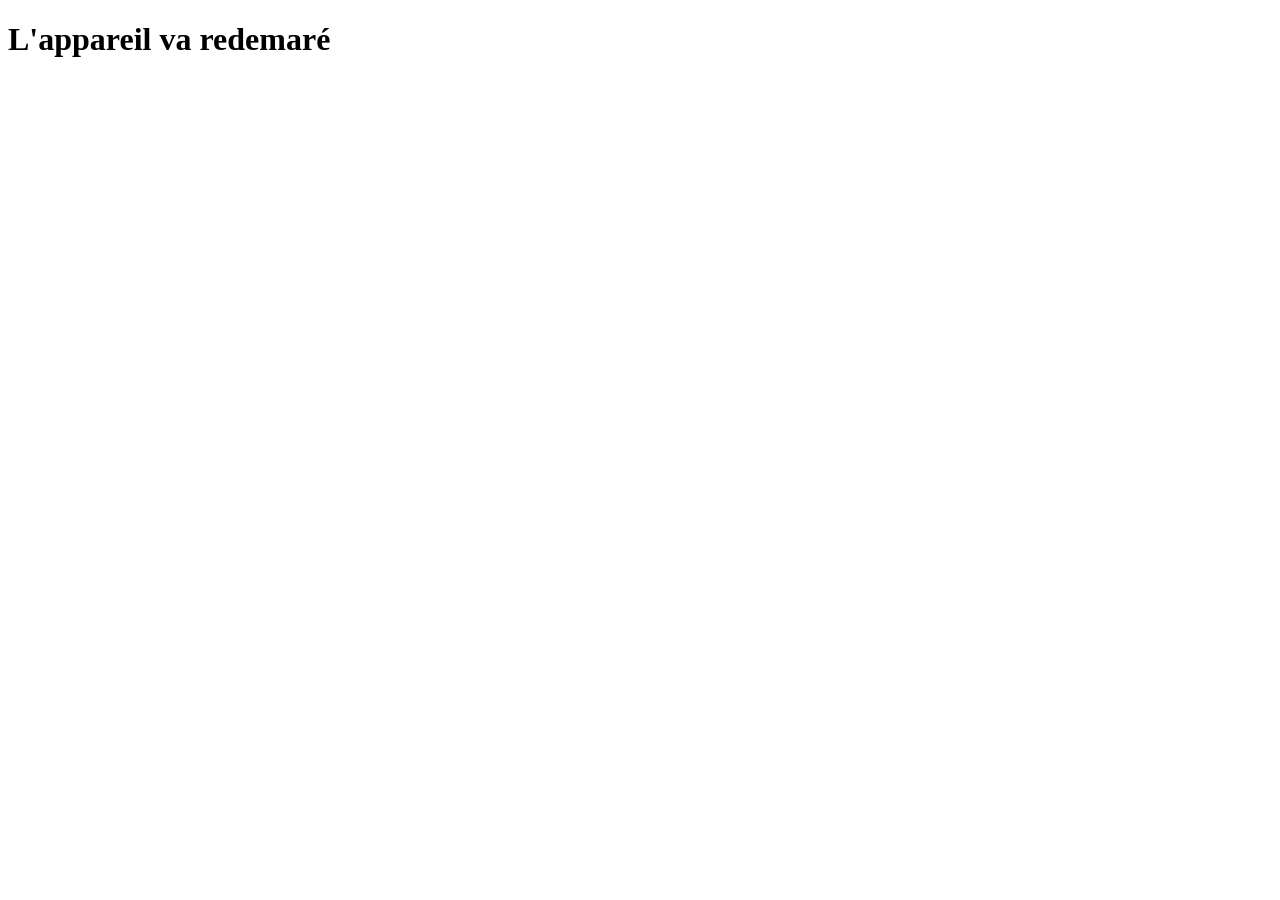
<file: rpi-config/templates/configurationTermine.html>
<!DOCTYPE html>
<html lang="en">
<head>
    <meta charset="UTF-8">
    <meta name="viewport" content="width=device-width, initial-scale=1.0">
    <title>connexion</title>
</head>
<body>
    <h1>L'appareil va redemaré</h1>
</body>
</html>
</file>
